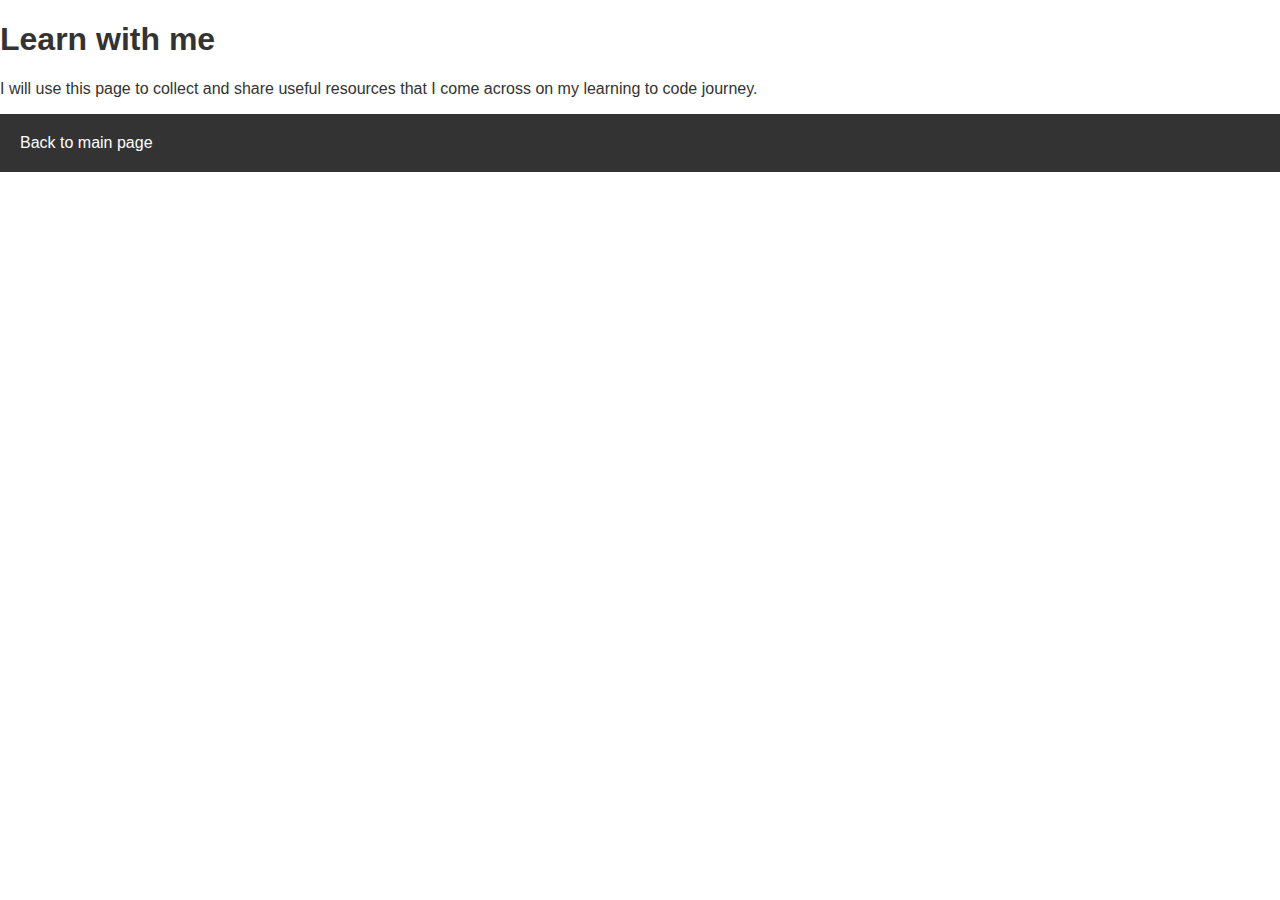
<file: learn.html>
<!DOCTYPE html>
<html lang="en">
<head>
    <meta charset="UTF-8">
    <meta name="viewport" content="width=device-width, initial-scale=1.0">
    <link rel="stylesheet" href="https://use.fontawesome.com/releases/v5.15.1/css/all.css" integrity="sha384-vp86vTRFVJgpjF9jiIGPEEqYqlDwgyBgEF109VFjmqGmIY/Y4HV4d3Gp2irVfcrp" crossorigin="anonymous">
    <link rel="stylesheet" href="css/styles.css">
    <link rel="stylesheet" href="css/learn.css">
    <title>Document</title>
</head>
<body>
    <h1>Learn with me</h1>
    <p>I will use this page to collect and share useful resources that I come across on my learning to code journey.</p>
    <a href="index.html">
        <div class="back-button">
            <span><i class="far fa-arrow-alt-circle-left"></i> Back to main page</span>
        </div>
    </a>
</body>
</html>
</file>
<file: css/styles.css>
/* 
ALL 
*/

* {
    font-family: ‘Raleway’, sans-serif;
    color: #333;
    --primaryColor:#FF851B;
    /* --secondaryColor: #5C9852; */
    --secondaryColor: #357F83;
    --yellow: #E7D05A;
    --blue: #357F83;
    --green: #5C9852;
    --purple: #25213F;
    --bckgrndGrey: #f5f5f5;
    --headlineFont: 'Archivo Black', sans-serif;
    --postFont: 'Archivo Black', sans-serif;
    box-sizing: border-box;
}

body {
    margin: 0;
    overflow-x: hidden;
}

#main-logo {
    margin-top: 15px;
    width: 20em;
}

.transparent {
    color: transparent;
}

img {
    border-radius: 2px;
}

::selection {
    background-color: var(--yellow);
    color: white;
}

/* #HERO */

#hero {
    background: rgb(51,51,51);
    background: linear-gradient(344deg, rgba(51,51,51,1) 0%, rgba(85,85,85,1) 24%, rgba(136,136,136,1) 100%);
    height: 100vh;
    display: flex;
    flex-direction: column;
    align-items: center;
    position: relative;
    z-index: 3;
}

#hero h1, #hero p {
    color: white;
}

#hero h1 {
    font-size: 40px;
    margin-bottom: .5em;
}

#hero a {
    text-decoration: none;
}

#myName {
    color: var(--yellow);
    text-shadow: 2px 2px #333;
}

#myName:hover {
    color: var(--primaryColor);
}

#i-make {
    font-weight: 100;
    font-size: 26px;
    padding-bottom: 10px;
    text-shadow: 2px 2px #333;
    animation-delay: 500ms;
    border-bottom: dotted 3px #333;
}

.grid-div-2 a {
    text-decoration: none;
}

#my-work {
    font-size: 20px;
    font-weight: 100;
    text-align: center;
    color: white;
    padding-bottom: 30px;
    animation-delay: 1.3s;
}

#learn {
    background: transparent;
    border: solid 4px var(--secondaryColor);
    color: white;
    /* height: 30px; */
    padding: 12px;
    margin-bottom: 20px;
    border-radius: 40px;
    font-size: 18px;
    font-weight: 600;
    text-decoration: none;
}

#learn:hover {
    background: var(--secondaryColor);
}

.flex {
    display: flex;
    flex-wrap: wrap;
    align-items: center;
    justify-content: center;
}

.pad {
    padding: 20px;
    margin: auto 0 50px 0;
    background: #333;
    border: none;
}

/* #NAV */

header {
    background: #222;
    height: 5em;
    /* width: 100vw; */
    /* background: #1B252F; */
    display: flex;
    flex-direction: row;
    justify-content: center;
    align-items: center;
    position: -webkit-sticky;
    position: -webkit-sticky;
    position: sticky;
    top: 0;
    z-index: 2;
}

header a {
    color: #fff;
    text-decoration: none;
    font-size: 1em;
    padding: 20px;
    font-weight: 100;
    text-transform: uppercase;
}

header a:hover {
    color: var(--primaryColor);
}



.no-bullet ul {
    padding-left: 0;
}

.no-bullet li {
    list-style-type: none;
    padding: 1em;
    /* padding-left: 0; */
}

#veggie-burger {
    display: none;
}

#veggie-open, #veggie-closed {
    color: white;
    font-size: 2em;
    cursor: pointer;
}

#veggie-open:hover, #veggie-closed:hover {
    color: #777;
}

/* #ABOUT */

#about, #portfolio, #blog, #contact {
    padding-top: 60px;
}

#aboutMe {
    display: grid;
    grid-template-columns: 1fr 2fr;
    grid-template-rows: 1fr;
    grid-column-gap: 100px;
}

.aboutMeLeft {
    grid-area: 1 / 1 / 3 / 2;
}

.aboutMeRight {
    grid-area: 1 / 2 / 3 / 3;
    align-self: center;
}

#aboutMe p {
    margin-top: 50px;
}

.section-heading {
    font-family: var(--headlineFont);
    font-size: 65px;
    font-weight: 100;
    margin: auto auto 12px 12px;
    padding-top: 20px;
    padding-bottom: 0;
    padding-left: 1px;
}

#about-p {
    padding-top: 60px;
    width: 80%;
    text-align: left;
    font-size: 18px;
    padding-left: 8px;
    font-weight: 100;
}

#profilePic {
    width: 120%;
    clip-path: polygon(0% 0%, 75% 0%, 100% 50%, 75% 100%, 0% 100%);
    animation-delay: 200ms;
}

#about i {
    font-size: 4em;
    margin: 10px;
}

#code-icon {
    color: var(--primaryColor);
}

#guitar-icon {
    color: var(--secondaryColor);
}

#ruler-icon {
    color: var(--purple);
}
#phone-icon {
    color: var(--green);
}

.card-stack {
    display: flex;
    flex-wrap: wrap;
    justify-content: space-around;
    margin: 100px auto 20px auto;
}

.card {
    width: 300px;
    display: flex;
    flex-direction: column;
    align-items: center;
    text-align: center;
    margin-bottom: 100px;
}

.card figcaption {
    padding-top: 10px;
}

.card h2 {
    margin-bottom: 20px;
}

.card-image {
    width: 300px;
    height: auto;
}

.card p {
    margin-top: 10px;
    text-align: center;
}

.checklist {
    display: flex; 
    flex-direction: column;
    flex-wrap: wrap;
    justify-content: center;
    background: var(--bckgrndGrey);
    padding: 40px;
    font-weight: 100;
    font-size: 22px;
}

.checklist-flex {
    display: flex;
    flex-wrap: wrap;
    justify-content: flex-start;
}

.checklist-flex div {
    margin: auto 4em;
}

#skills {
    padding-bottom: 40px;
    display: flex;
    flex-wrap: wrap;
    justify-content: space-around;
}

#skills h3 {
    padding-left: 10px;
    margin-top: 30px;
}

#skills .no-bullet {
    width: 300px;
}

.light-hr {
    border: solid 1px var(--bckgrndGrey);
}

 /* #PORTFOLIO */

#portfolio h1 {
    padding-top: 40px;
}

.card a {
    text-decoration: none;
    font-size: 18px;
    font-weight: 600;
    border: solid 3px #F5F5F5;
    padding: 10px;
    box-shadow: 0px 8px 16px 0px rgba(0,0,0,0.2);
}

/* 
#BLOG
 */

#blog {
    background: var(--bckgrndGrey);
    padding-bottom: 60px;
}

#blog h2 {
    font-family: var(--postFont);
    margin-bottom: 0;
}

#blog h3 {
    font-weight: 100;
}

#blog span {
    font-weight: 100;
}

#blog a {
    text-decoration: none;
}

#blog .pad {
    background: #FFF;
    background: url('/images/gradient.png');
    background-size: cover;
}

#blog .card img {
    height: 200px;
    padding-top: 20px;
}

#blog .card {
    margin: 30px auto;
    background: white;
    padding: 20px;
    border-radius: 4px;
    box-shadow: 0px 8px 16px 0px rgba(0,0,0,0.2);
    width: 500px;
}

#blog h3 {
    margin-top: 5px;
}

.blog-hr {
    width: 80%;
    color: var(--bckgrndGrey);
}

.blog-content {
    display: flex;
    flex-wrap: wrap;
    justify-content: space-around;
}

.card p {
    text-align: left;
}

#blog h1 {
    padding-top: 50px;
    margin-bottom: 50px;
}

#blog h2, #blog h3, #blog span, #blog p {
    /* color: white; */
}

#pulse {
    animation: infinite;
}

.view-more {
    font-size: 16px;
    padding: 40px;
    font-weight: 100;
    font-style: italic;
    animation-delay: 2s;
    margin: 0 50%;
}

.view-more a {
    text-decoration: none;
    color: #777;
}

.blog-button {
    background: transparent;
    border: solid 3px var(--secondaryColor);
    color: var(--secondaryColor);
    padding: 10px;
    border-radius: 40px;
    font-size: 16px;
    font-weight: 600;
    margin: 20px;
}

.blog-button:hover {
    background: var(--secondaryColor);
    color: white;
}

/* #SOCIAL */

#social {
    display: flex;
    flex-direction: column;
    align-items: flex-start;
    padding-bottom: 20px;
}

#social i {
    font-size: 40px;
    margin: auto 20px;
}

#social i:hover {
    color: var(--secondaryColor)
}

#social h1 {
    color: var(--primaryColor); 
    font-size: 32px;
}

.social-links {
    display: flex;
}

footer h1, footer a, footer i, footer span {
    color: white;
}


 /* #CONTACT */

#contact {
    display: flex;
    flex-wrap: wrap;
    justify-content: flex-start;
    background: #333;
    display: flex;
    padding-bottom: 40px;
}

#contact-icon {
    display: flex;
    flex-direction: column;
    align-items: stretch;
}

#contact h1 {
    color: var(--yellow);
    font-size: 32px;
}

#contact i {
    color: white;
    font-size: 50px;
}

#contact label {
    color: #111;
}

#contact form {
    background: #111;
    padding: 20px;
    margin: 20px 30px;
    border-radius: 6px;
    width: 600px;
}

#contact input, #contact textarea {
    border: none;
    border-radius: 3px;
    background-color: #333;
    padding: 10px;
}

#contact input {
    width: 92%;
}

#contact textarea {
    resize: none;
}

#contact button {
    background: var(--secondaryColor);
    margin: 20px;
    font-size: 16px;
    width: initial;
    border: none;
    border-radius: 40px;
    padding: 15px;
    cursor: pointer;
}

#contact input::placeholder, #contact textarea::placeholder {
    font-size: 18px;
    font-weight: 100;
}

input[type="text"], input[type="email"], textarea {
    font-size: 18px;
    color: var(--secondaryColor);
}

input:focus, textarea:focus {
    outline: none;
}

 /* #FOOTER */

 footer {
    background: #111;
    display: flex;
    justify-content: space-between;
    padding: 20px;
    /* position: sticky; */
    /* bottom: 0;  */
    /* width: 100%; */
    /* position: -webkit-sticky;
    position: sticky;
    bottom: 0;
    z-index: 1; */
}

footer a {
    text-decoration: none;
}

#envelope {
    margin-left: 30px;
}

#copyright {
    font-size: 14px;
}

/* MEDIA QUERIES */

@media (max-width: 750px) {
    body {
        /* width: 100vw; */
    }
    #hero {
        grid-template-rows: .1fr repeat(2, 1fr) .2fr repeat(2, 1fr);
    }
    header {
        flex-direction: column;
        height: 100%;
        padding: 10px;
    }
    #veggie-burger {
        display: block;
    }
    #veggie-open {
        display: none;
    }
    #nav {
        display: none;
        flex-direction: column;
        align-items: center;
    }
    #aboutMe {
        display: grid;
        grid-template-columns: 1fr;
        grid-template-rows: 2fr 1fr;
        grid-column-gap: 0px;
    }
    .aboutMeLeft {
        grid-area: 1 / 1 / 2 / 2;
    } 
    .aboutMeRight {
        grid-area: 2 / 1 / 3 / 2;
    }
    #profilePic {
        width: 80%;
    }
    .aboutMeRight {

        align-self: start;
        justify-self: center;
    }
    #aboutMe p {
        margin-top: 0;
    }
    #about-p {
        padding-top: 20px;
    }
    .card-stack {
        flex-direction: column;
        align-items: center;
        justify-content: center;
    }
    .card p {
        text-align: center;    
    }
    #blog .card {
        width: 80%;
    }
    #contact {
        justify-content: center;
    }
    #contact form {
        width: 80%;
    }
    #contact input, #contact textarea {
        width: 90%;
    }
    #skills {
        flex-direction: column;
    }
    #social {
        align-items: center;
    }
    #social i {
        margin: 20px;
    }
    .social-links {
        flex-direction: column;
    }
    #social {
        display: flex;
        flex-direction: column;
        align-items: center;
    }
    #social h1 {
        margin-bottom: 20px;
    }
    .flex-heading {
        display: flex;
        flex-wrap: wrap;
        align-items: center;
        justify-content: center;
    }
}
</file>
<file: css/learn.css>
* {
    color: #333;
}

a {
    color: #333;
    text-decoration: none;
    color: white;
}

.back-button {
    background: #333;
    padding: 20px;
}

.back-button i {
    color: white;
}

.back-button span {
    color: white;
}

.back-button:hover {
    background: var(--secondaryColor);
}
</file>
